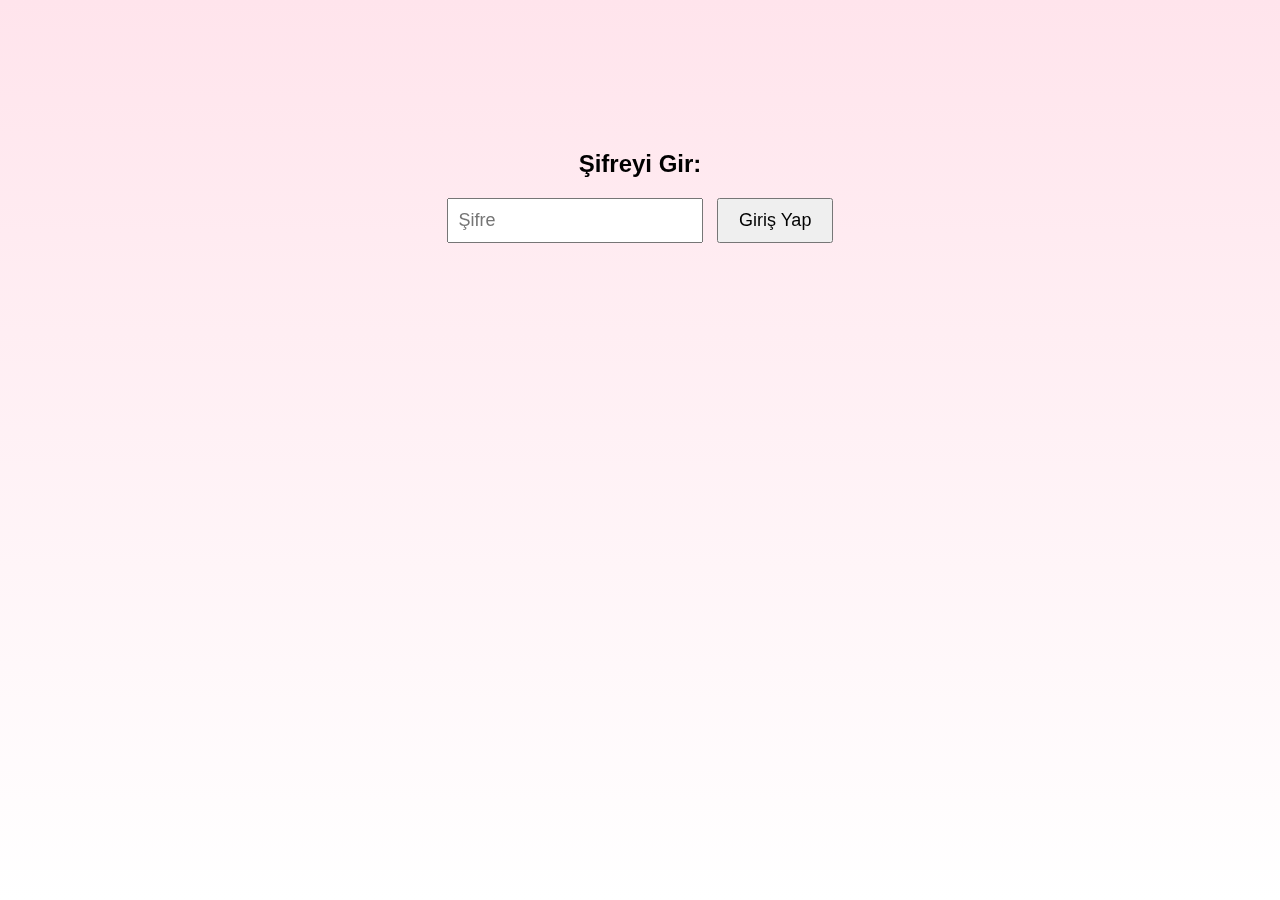
<file: index.html>
<!DOCTYPE html>
<html lang="tr">
<head>
  <meta charset="UTF-8" />
  <meta name="viewport" content="width=device-width, initial-scale=1.0"/>
  <title>Berk Nur</title>
  <link href="https://fonts.googleapis.com/css2?family=Great+Vibes&display=swap" rel="stylesheet">
  <style>
    body {
      font-family: sans-serif;
      margin: 0;
      background-color: #fff0f5;
    }
    #password-screen {
      text-align: center;
      margin-top: 150px;
    }
    #password-input {
      padding: 10px;
      font-size: 18px;
    }
    button {
      padding: 10px 20px;
      font-size: 18px;
      margin-left: 10px;
    }
    nav {
      background: #f8f8f8;
      padding: 10px 0;
      text-align: center;
      margin-bottom: 30px;
    }
    nav button {
      background: none;
      border: none;
      font-weight: bold;
      font-size: 18px;
      margin: 0 15px;
      cursor: pointer;
      color: #000;
    }
    nav button.active {
      color: #c2185b;
      text-decoration: underline;
    }
    .content {
      display: none;
      max-width: 900px;
      margin: auto;
      padding: 0 20px 60px;
    }
    .content.active {
      display: block;
    }
    /* Ana sayfa fotoğraflar */
    .gallery-container {
      position: relative;
      display: flex;
      justify-content: center;
      align-items: center;
      height: 500px;
      margin-top: 20px;
    }
    .photo-card {
      position: absolute;
      width: 250px;
      background: #fff;
      border-radius: 10px;
      box-shadow: 0 0 10px rgba(0,0,0,0.1);
      text-align: center;
      padding: 15px;
    }
    .top-center {
      top: 0;
      left: 50%;
      transform: translateX(-50%);
    }
    .left-center {
      top: 50%;
      left: 10%;
      transform: translateY(-50%);
    }
    .right-center {
      top: 50%;
      right: 10%;
      transform: translateY(-50%);
    }
    .photo-card img {
      width: 100%;
      border-radius: 8px;
      object-fit: cover;
    }
    .photo-note {
      margin-top: 10px;
      font-size: 16px;
      color: #444;
    }
    .welcome-message {
      text-align: center;
      margin-top: 60px;
      font-family: 'Great Vibes', cursive;
      font-size: 38px;
      color: #c2185b;
    }
    /* Fotoğraflar sayfası */
    .gallery-list {
      display: grid;
      grid-template-columns: repeat(auto-fit,minmax(300px,1fr));
      gap: 20px;
      padding: 0 20px;
    }
    .gallery-list .photo-card {
      position: static;
      width: 100%;
      box-shadow: 0 0 10px rgba(0,0,0,0.05);
      padding: 10px;
    }
    .gallery-list .photo-card img {
      max-width: 100%;
      height: auto;
    }
    .comment-box textarea {
      width: 100%;
      height: 70px;
      resize: vertical;
      font-size: 14px;
      padding: 8px;
      border-radius: 8px;
      border: 1px solid #ccc;
      box-sizing: border-box;
      margin-top: 8px;
    }
    /* Notlar sayfası */
    .notes-container {
      padding: 0 20px;
    }
    .note-box {
      margin-bottom: 20px;
    }
    .note-box textarea {
      width: 100%;
      min-height: 100px;
      font-size: 16px;
      padding: 10px;
      border-radius: 8px;
      border: 1px solid #ccc;
      resize: vertical;
    }
    /* Geri sayım sayfası */
    .countdown {
      text-align: center;
      margin-top: 100px;
      font-family: 'Comic Sans MS', cursive, sans-serif;
      color: #c2185b;
    }
    .countdown h1 {
      font-size: 42px;
      margin-bottom: 20px;
    }
    .countdown p {
      font-size: 26px;
      color: #6a1b9a;
    }

    /* Kalplerin gelişmiş hali */
    .hearts-background {
      position: fixed;
      top: 0; left: 0;
      width: 100%; height: 100%;
      pointer-events: none;
      z-index: -1;
      background: linear-gradient(to bottom, #ffe4ec, #fff);
      overflow: hidden;
    }

    .heart {
      position: absolute;
      top: -40px;
      width: 20px;
      height: 20px;
      background: transparent;
      animation-name: fall;
      animation-timing-function: linear;
      animation-iteration-count: infinite;
      opacity: 0.8;
      filter: drop-shadow(0 0 2px #f06292);
      will-change: transform, opacity;
    }

    .heart svg {
      width: 100%;
      height: 100%;
      fill: #f06292;
    }

    .heart:nth-child(n) {
      left: calc( (var(--i) * 2) % 100 * 1%);
      animation-duration: calc(4s + (var(--i) * 0.1s));
      animation-delay: calc(var(--i) * -0.1s);
      animation-timing-function: ease-in-out;
      animation-direction: alternate;
    }

    .heart:nth-child(odd) {
      width: 15px;
      height: 15px;
      opacity: 0.6;
    }

    .heart:nth-child(even) {
      width: 25px;
      height: 25px;
      opacity: 1;
    }

    @keyframes fall {
      0% {
        transform: translateX(0) translateY(0) rotate(0deg);
        opacity: 1;
      }
      100% {
        transform: translateX(calc(var(--x) * 20px)) translateY(110vh) rotate(360deg);
        opacity: 0;
      }
    }
  </style>
</head>
<body>
  <div id="password-screen">
    <h2>Şifreyi Gir:</h2>
    <input type="password" id="password-input" placeholder="Şifre" oninput="autoSubmit()">
    <button onclick="checkPassword()">Giriş Yap</button>
  </div>

  <nav id="menu" style="display:none;">
    <button data-page="home" class="active">Anasayfa</button>
    <button data-page="notes">Notlar</button>
    <button data-page="photos">Fotoğraflar</button>
    <button data-page="countdown">Geri Sayım</button>
  </nav>

  <div id="home" class="content">
    <div class="gallery-container">
      <div class="photo-card top-center">
        <img src="images/foto1.jpg" alt="1">
        <div class="photo-note"> Baskın fotoğrafı 💖</div>
      </div>
      <div class="photo-card left-center">
        <img src="images/foto2.jpg" alt="2">
        <div class="photo-note">Havalı bir fotoğraf 😄</div>
      </div>
      <div class="photo-card right-center">
        <img src="images/foto3.jpg" alt="3">
        <div class="photo-note">Tatlı Sıradan Bir Anımız 💫</div>
      </div>
    </div>
    <div class="welcome-message">💖 Sitemize Hoşgeldin Aşkım 💖</div>
  </div>

  <div id="notes" class="content">
    <div class="notes-container">
      <div class="note-box"><textarea placeholder="Seni"></textarea></div>
      <div class="note-box"><textarea placeholder="Her geçen gün"></textarea></div>
      <div class="note-box"><textarea placeholder="Daha Çok Sevmeye Devam Edeceğim"></textarea></div>
    </div>
  </div>

  <div id="photos" class="content">
    <div class="gallery-list" id="photo-gallery"></div>
  </div>

  <div id="countdown" class="content">
    <div class="countdown">
      <h1>💞 Birlikte Geçen Günlerimiz 💞</h1>
      <p>Sana İlk Aşık Olduğum Günden Bugüne <span id="day-count"></span> gün geçti 💗</p>
    </div>
  </div>

  <div class="hearts-background" aria-hidden="true"></div>

  <script>
    // Şifre kontrolü
    function checkPassword() {
      const password = document.getElementById("password-input").value.trim();
      if (password === "171223") {
        document.getElementById("password-screen").style.display = "none";
        document.getElementById("menu").style.display = "block";
        document.querySelectorAll(".content").forEach(c => c.style.display = "none");
        document.getElementById("home").style.display = "block";
        startHearts();  // Kalpler başlasın
      } else {
        alert("Şifre yanlış. 😢");
      }
    }

    // Şifre otomatik kontrol
    function autoSubmit() {
      const password = document.getElementById("password-input").value.trim();
      if (password.length === 6) {
        checkPassword();
      }
    }

    // Menü tıklama işlemleri
    document.getElementById("menu").addEventListener("click", function(e) {
      if(e.target.tagName === "BUTTON") {
        const page = e.target.getAttribute("data-page");

        document.querySelectorAll("#menu button").forEach(btn => btn.classList.remove("active"));
        e.target.classList.add("active");

        document.querySelectorAll(".content").forEach(c => c.style.display = "none");
        document.getElementById(page).style.display = "block";
      }
    });

    // Fotoğraf galerisini oluştur
    const photoGallery = document.getElementById("photo-gallery");
    for(let i = 1; i <= 12; i++) {
      const div = document.createElement("div");
      div.className = "photo-card";
      div.innerHTML = `
        <img src="images/foto${i}.jpg" alt="Fotoğraf ${i}">
        <div class="photo-note">Fotoğraf ${i}</div>
        <div class="comment-box"><textarea placeholder="Yorumun..."></textarea></div>
      `;
      photoGallery.appendChild(div);
    }

    // Kalpleri oluştur ve animasyon başlat
    const heartsContainer = document.querySelector('.hearts-background');
    let heartsInterval;

    function createHeart() {
      const heart = document.createElement('div');
      heart.classList.add('heart');
      const i = Math.floor(Math.random() * 1000);
      heart.style.setProperty('--i', i);
      heart.style.setProperty('--x', (Math.random() * 2 - 1).toFixed(2));
      heart.innerHTML = `<svg viewBox="0 0 24 24" xmlns="http://www.w3.org/2000/svg">
        <path d="M12 21.35l-1.45-1.32C5.4 15.36 2 12.28 2 8.5
                 2 5.42 4.42 3 7.5 3c1.74 0 3.41 0.81 4.5 2.09
                 C13.09 3.81 14.76 3 16.5 3 19.58 3 22 5.42 22 8.5
                 c0 3.78-3.4 6.86-8.55 11.54L12 21.35z"/>
      </svg>`;
      heartsContainer.appendChild(heart);

      // Kalbi animasyon sonunda silmek için süre hesapla
      const duration = 4 + Math.random() * 2;
      setTimeout(() => {
        heart.remove();
      }, duration * 1000);
    }

    function startHearts() {
      heartsInterval = setInterval(createHeart, 100);
    }

    function stopHearts() {
      clearInterval(heartsInterval);
    }

    // Geri sayım hesaplama
    function updateCountdown() {
      const startDate = new Date("2023-12-17");
      const today = new Date();
      const diff = today - startDate;
      const days = Math.floor(diff / (1000*60*60*24));
      document.getElementById("day-count").innerText = days;
    }
    updateCountdown();
  </script>
</body>
</html>
</file>
